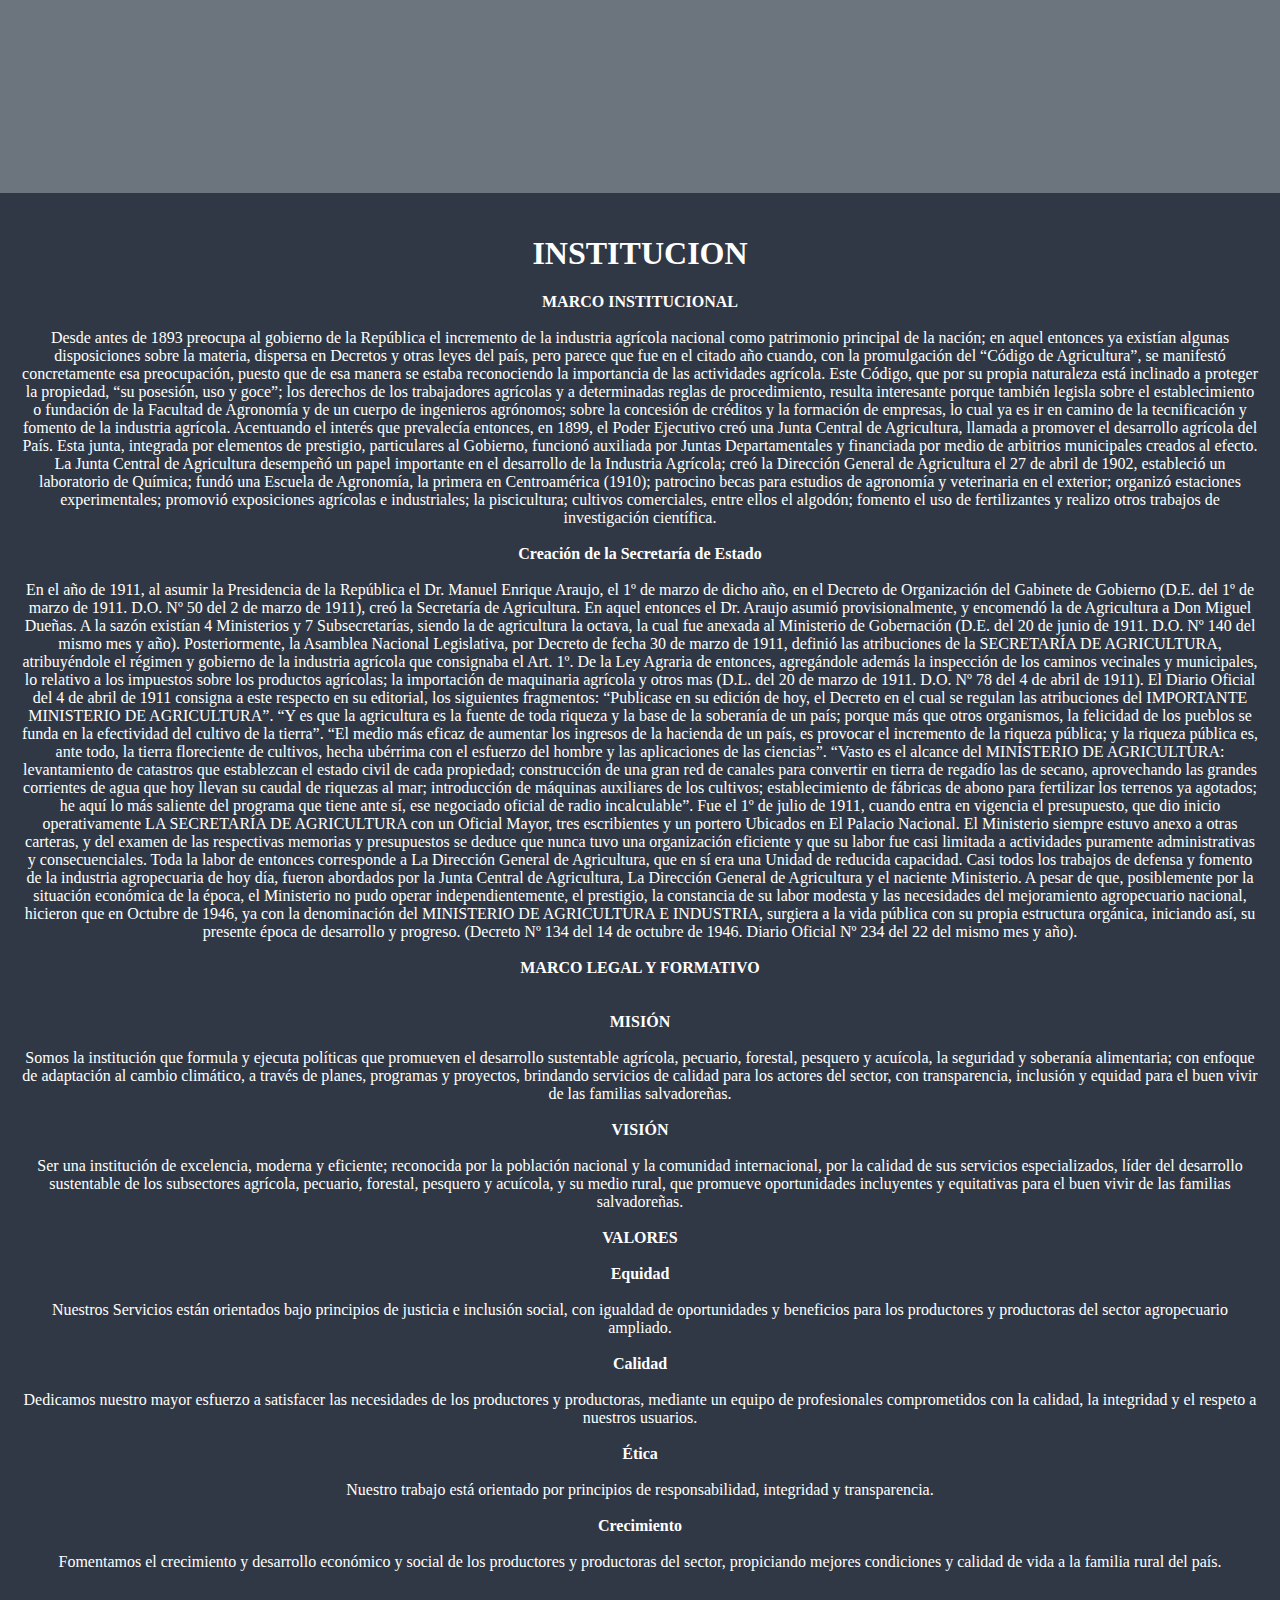
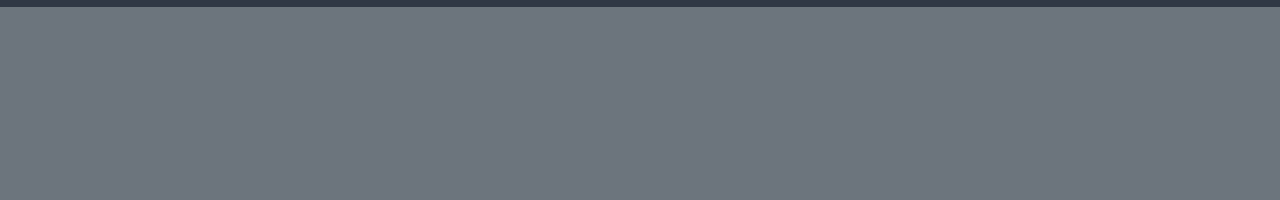
<file: institucion.html>
<html>
<head>
    <title>Institucion</title>
    <style>
        body {
            margin: 0;
            padding: 0;
            height: 200vh; 
            background-color: #6c757d; 
            display: flex;
            justify-content: center; 
            align-items: center; 
        }

        .cuadro {
            width: 100%; 
            padding: 20px;
            background-color: #303845; 
            color: #fff; 
            text-align: center;
        }

        a {
            color: #fff; 
            text-decoration: none; 
        }
    </style>
</head>
<body>
    <div class="cuadro">
        <h1>INSTITUCION</h1>
        <p>
	<b>MARCO INSTITUCIONAL</b><br><br>
Desde antes de 1893 preocupa al gobierno de la República el incremento de la industria agrícola nacional como patrimonio principal de la nación; en aquel entonces ya existían algunas disposiciones sobre la materia, dispersa en Decretos y otras leyes del país, pero parece que fue en el citado año cuando, con la promulgación del “Código de Agricultura”, se manifestó concretamente esa preocupación, puesto que de esa manera se estaba reconociendo la importancia de las actividades agrícola.

Este Código, que por su propia naturaleza está inclinado a proteger la propiedad, “su posesión, uso y goce”; los derechos de los trabajadores agrícolas y a determinadas reglas de procedimiento, resulta interesante porque también legisla sobre el establecimiento o fundación de la Facultad de Agronomía y de un cuerpo de ingenieros agrónomos; sobre la concesión de créditos y la formación de empresas, lo cual ya es ir en camino de la tecnificación y fomento de la industria agrícola.

Acentuando el interés que prevalecía entonces, en 1899, el Poder Ejecutivo creó  una Junta Central de Agricultura, llamada a promover el desarrollo agrícola del País. Esta junta, integrada por elementos de prestigio, particulares al Gobierno, funcionó auxiliada por Juntas Departamentales y financiada por medio de arbitrios municipales creados al efecto.

La Junta Central de Agricultura desempeñó un papel importante en el desarrollo de la Industria Agrícola; creó la Dirección General de Agricultura  el 27 de abril de 1902, estableció un laboratorio de Química; fundó una Escuela de Agronomía, la primera en Centroamérica (1910); patrocino becas para estudios de agronomía y veterinaria en el exterior; organizó estaciones experimentales; promovió exposiciones agrícolas e industriales; la piscicultura; cultivos comerciales, entre ellos el algodón; fomento el uso de fertilizantes y realizo otros trabajos de investigación científica.<br><br>

<b>Creación de la Secretaría de Estado</b><br><br>
En el año de 1911, al asumir la Presidencia de la República el Dr. Manuel Enrique Araujo, el 1º de marzo de dicho año, en el Decreto de Organización del Gabinete de Gobierno (D.E. del 1º de marzo de 1911. D.O. Nº 50 del 2 de marzo de 1911), creó la Secretaría de Agricultura. En aquel entonces el Dr. Araujo asumió provisionalmente, y encomendó la de Agricultura a Don Miguel Dueñas. A la sazón existían 4 Ministerios y 7 Subsecretarías, siendo la de agricultura la octava, la cual fue anexada al Ministerio de Gobernación (D.E. del 20 de junio de 1911. D.O. Nº 140 del mismo mes y año).

Posteriormente, la Asamblea Nacional Legislativa, por Decreto de fecha 30 de marzo de 1911, definió las atribuciones  de la SECRETARÍA DE AGRICULTURA, atribuyéndole el régimen y gobierno de la industria agrícola que consignaba el Art. 1º. De la Ley Agraria de entonces, agregándole además la inspección de los caminos vecinales y municipales, lo relativo a los impuestos sobre los productos agrícolas; la importación de maquinaria agrícola y otros mas (D.L. del 20 de marzo de 1911. D.O. Nº 78 del 4 de abril de 1911).

El Diario Oficial del 4 de abril de 1911 consigna a este respecto en su editorial, los siguientes fragmentos:

“Publicase en su edición de hoy, el Decreto en el cual se regulan las atribuciones del IMPORTANTE MINISTERIO DE AGRICULTURA”.

“Y es que la agricultura es la fuente de toda riqueza y la base de la soberanía de un país; porque más que otros organismos, la felicidad de los pueblos se funda en la efectividad del cultivo de la tierra”.

“El medio más eficaz de aumentar los ingresos de la hacienda de un país, es provocar el incremento de la riqueza pública; y la riqueza pública es, ante todo, la tierra floreciente de cultivos, hecha ubérrima con el esfuerzo del hombre y las aplicaciones de las ciencias”.

“Vasto es el alcance del MINISTERIO DE AGRICULTURA: levantamiento de catastros que establezcan el estado civil de cada propiedad; construcción de una gran red de canales para convertir en tierra de regadío las de secano, aprovechando las grandes corrientes de agua que hoy llevan su caudal de riquezas al mar; introducción de máquinas auxiliares  de los cultivos; establecimiento de fábricas de abono para fertilizar los terrenos ya agotados; he aquí lo más saliente del programa que tiene ante sí, ese negociado oficial de radio incalculable”.

Fue el 1º de julio de 1911, cuando entra en vigencia el presupuesto, que dio inicio operativamente LA SECRETARÍA DE AGRICULTURA  con un Oficial Mayor, tres escribientes y un portero Ubicados en El Palacio Nacional.

El Ministerio siempre estuvo anexo a otras carteras, y del examen de las respectivas memorias y presupuestos se deduce que nunca tuvo una organización eficiente y que su labor fue casi limitada a actividades puramente administrativas y consecuenciales. Toda la labor de entonces corresponde a La Dirección General de Agricultura, que en sí era una Unidad de reducida capacidad.

Casi todos los trabajos de defensa y fomento de la industria agropecuaria de hoy día, fueron abordados por la Junta Central de Agricultura, La Dirección General de Agricultura y el naciente Ministerio.

A pesar de que, posiblemente por la situación económica de la época, el Ministerio no pudo operar independientemente, el prestigio, la constancia de su labor modesta y las necesidades del mejoramiento agropecuario nacional, hicieron que en Octubre de 1946, ya con la denominación del MINISTERIO DE AGRICULTURA E INDUSTRIA, surgiera a la vida pública con su propia estructura orgánica, iniciando así, su presente época de desarrollo y progreso.

(Decreto Nº 134 del 14 de octubre de 1946. Diario Oficial Nº 234 del 22 del mismo mes y año). <br><br>

<b>MARCO LEGAL Y FORMATIVO</b><br><br><br>
<b>MISIÓN</b><br><br>
Somos la institución que formula y ejecuta políticas que promueven el desarrollo sustentable agrícola, pecuario, forestal, pesquero y acuícola, la seguridad y soberanía alimentaria; con enfoque de adaptación al cambio climático, a través de planes, programas y proyectos, brindando servicios de calidad para los actores del sector, con transparencia, inclusión y equidad para el buen vivir de las familias salvadoreñas.<br><br>

<b>VISIÓN</b><br><br>
Ser una institución de excelencia, moderna y eficiente; reconocida por la población nacional y la comunidad internacional, por la calidad de sus servicios especializados, líder del desarrollo sustentable de los subsectores agrícola, pecuario, forestal, pesquero y acuícola, y su medio rural, que promueve oportunidades incluyentes y equitativas para el buen vivir de las familias salvadoreñas. <br><br>


<b>VALORES</b> <br><br>
<b>Equidad</b><br><br>
Nuestros Servicios están orientados bajo principios de justicia e inclusión social, con igualdad de oportunidades y beneficios para los productores y productoras del sector agropecuario ampliado.<br><br>
<b>Calidad</b><br><br>
Dedicamos nuestro mayor esfuerzo a satisfacer las necesidades de los productores y productoras, mediante un equipo de profesionales comprometidos con la calidad, la integridad y el respeto a nuestros usuarios.<br><br>
<b>Ética</b><br><br>
Nuestro trabajo está orientado por principios de responsabilidad, integridad y transparencia.<br><br>
<b>Crecimiento</b><br><br>
Fomentamos el crecimiento y desarrollo económico y social de los productores y productoras del sector, propiciando mejores condiciones y calidad de vida a la familia rural del país.

    </div>
</body>
</html>
</file>
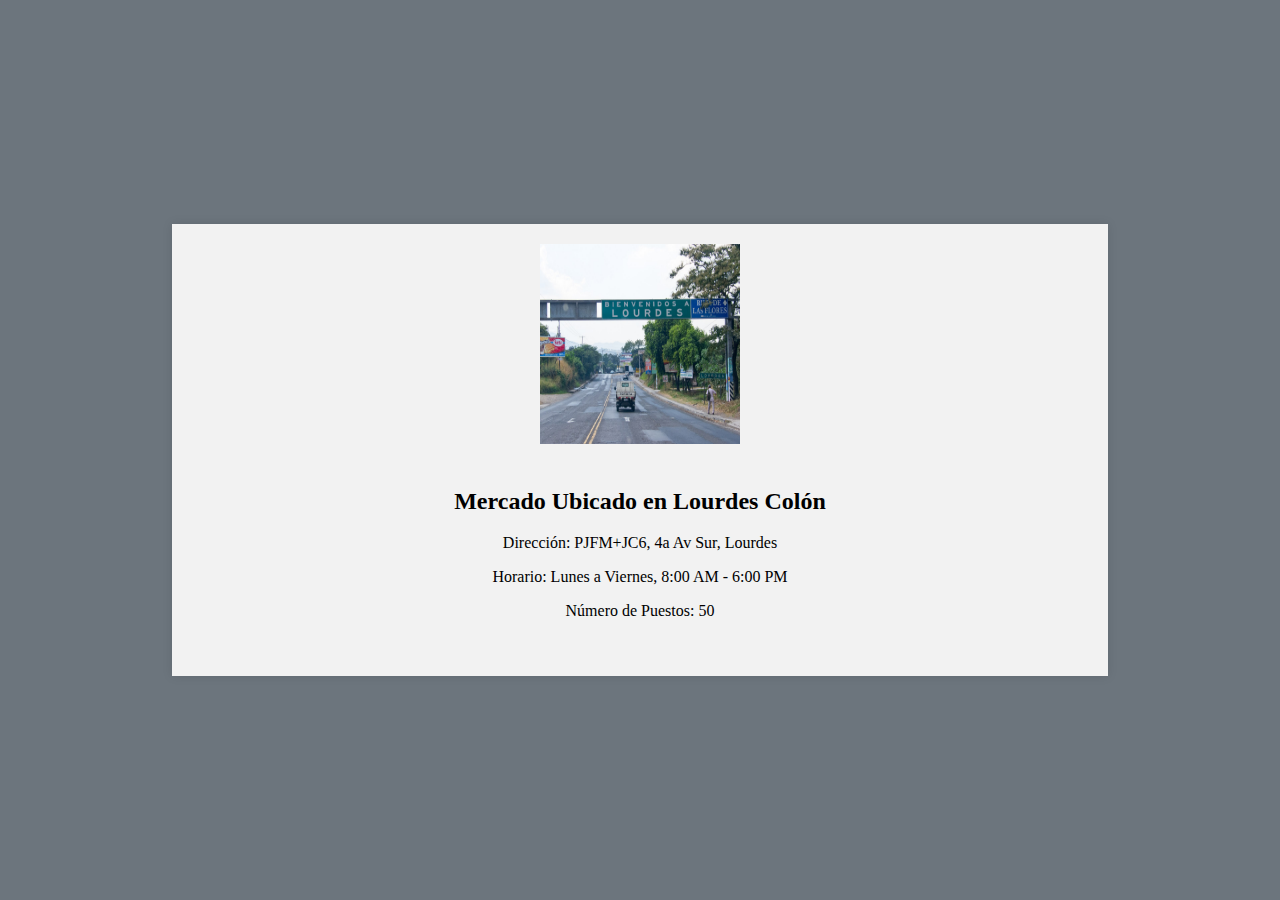
<file: mercado1.html>
<!DOCTYPE html>
<html>
<head>
    <title>Mercado1</title>
    <style>
        body {
            margin: 0;
            padding: 0;
            height: 100vh;
            background-color: #6c757d;
            display: flex;
            justify-content: center;
            align-items: center;
        }

        .cuadro {
            width: 70%;
            background-color: #f2f2f2;
            text-align: center;
            padding: 20px;
            box-shadow: 0 0 10px rgba(0, 0, 0, 0.1);
            display: flex;
            flex-direction: column;
            align-items: center;
        }

        .informacion {
            margin-bottom: 20px;
        }

        .foto {
       
            margin-bottom: 20px;
        }

        .cuadro a {
            color: black;
            font-family: 'Arial', sans-serif;
            font-size: 20px;
            text-decoration: none;
        }
    </style>
</head>
<body>
    <div class="cuadro">
        <div class="foto">
            <img src="imagenes/lourdes.jpg" alt="Imagen del mercado" width="200" height="200" />
        </div>
        <div class="informacion">
            <h2>Mercado Ubicado en Lourdes Colón</h2>
            <p>Dirección: PJFM+JC6, 4a Av Sur, Lourdes</p>
            <p>Horario: Lunes a Viernes, 8:00 AM - 6:00 PM</p>
            <p>Número de Puestos: 50</p>
        </div>
       
    </div>
</body>
</html>
</file>
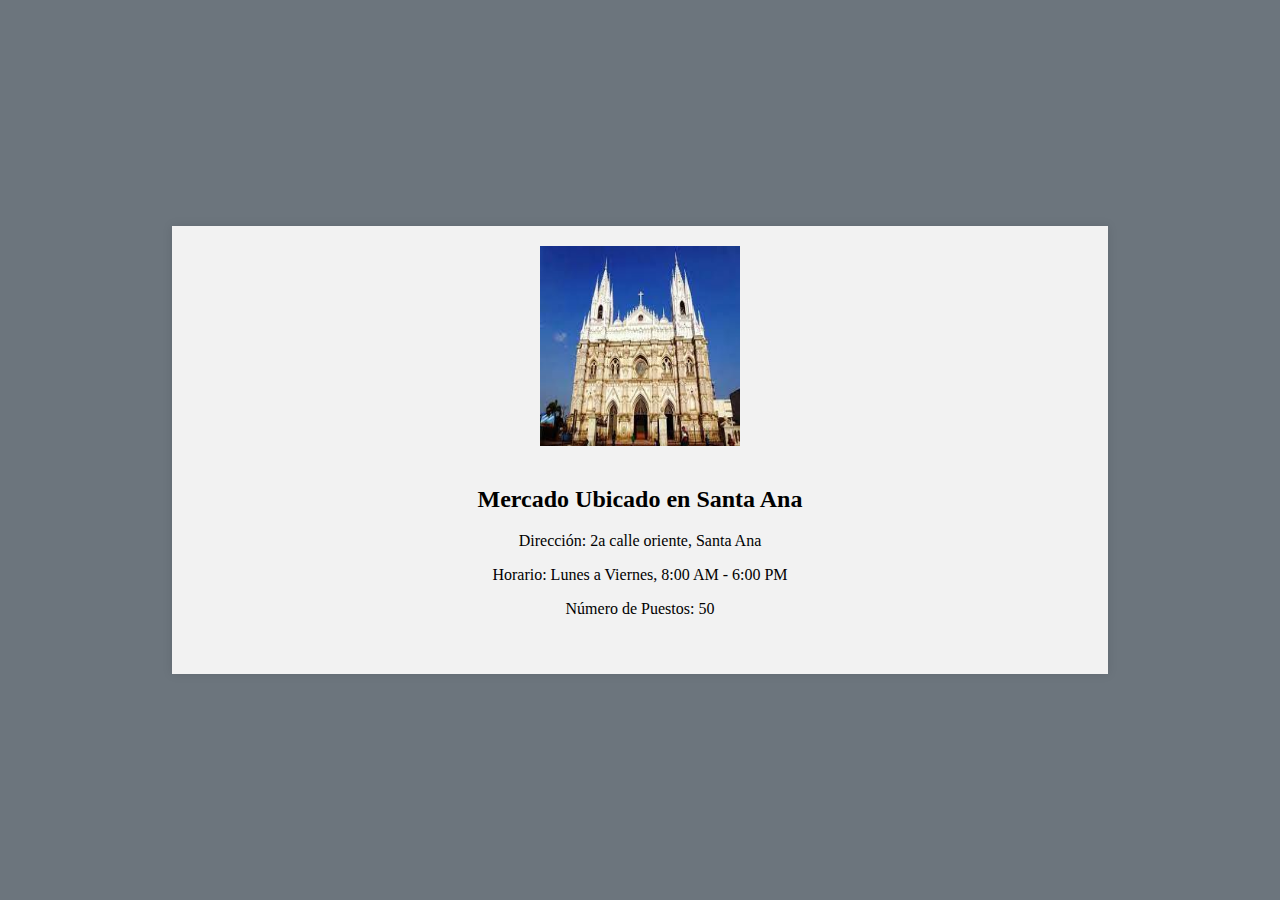
<file: mercado2.html>
<html>
<head>
    <title>Mercado2</title>
    <style>
        body {
            margin: 0;
            padding: 0;
            height: 100vh;
            background-color: #6c757d;
            display: flex;
            justify-content: center;
            align-items: center;
        }

        .cuadro {
            width: 70%;
            background-color: #f2f2f2;
            text-align: center;
            padding: 20px;
            box-shadow: 0 0 10px rgba(0, 0, 0, 0.1);
            display: flex;
            flex-direction: column;
            align-items: center;
        }

        .informacion {
            margin-bottom: 20px;
        }

        .foto {
       
            margin-bottom: 20px;
        }

        .cuadro a {
            color: black;
            font-family: 'Arial', sans-serif;
            font-size: 20px;
            text-decoration: none;
        }
    </style>
</head>
<body>
    <div class="cuadro">
        <div class="foto">
            <img src="imagenes/santa ana.jpg" alt="Imagen del mercado" width="200" height="200" />
        </div>
        <div class="informacion">
            <h2>Mercado Ubicado en Santa Ana</h2>
            <p>Dirección: 2a calle oriente, Santa Ana</p>
            <p>Horario: Lunes a Viernes, 8:00 AM - 6:00 PM</p>
            <p>Número de Puestos: 50</p>
        </div>
       
    </div>
</body>
</html>
</file>
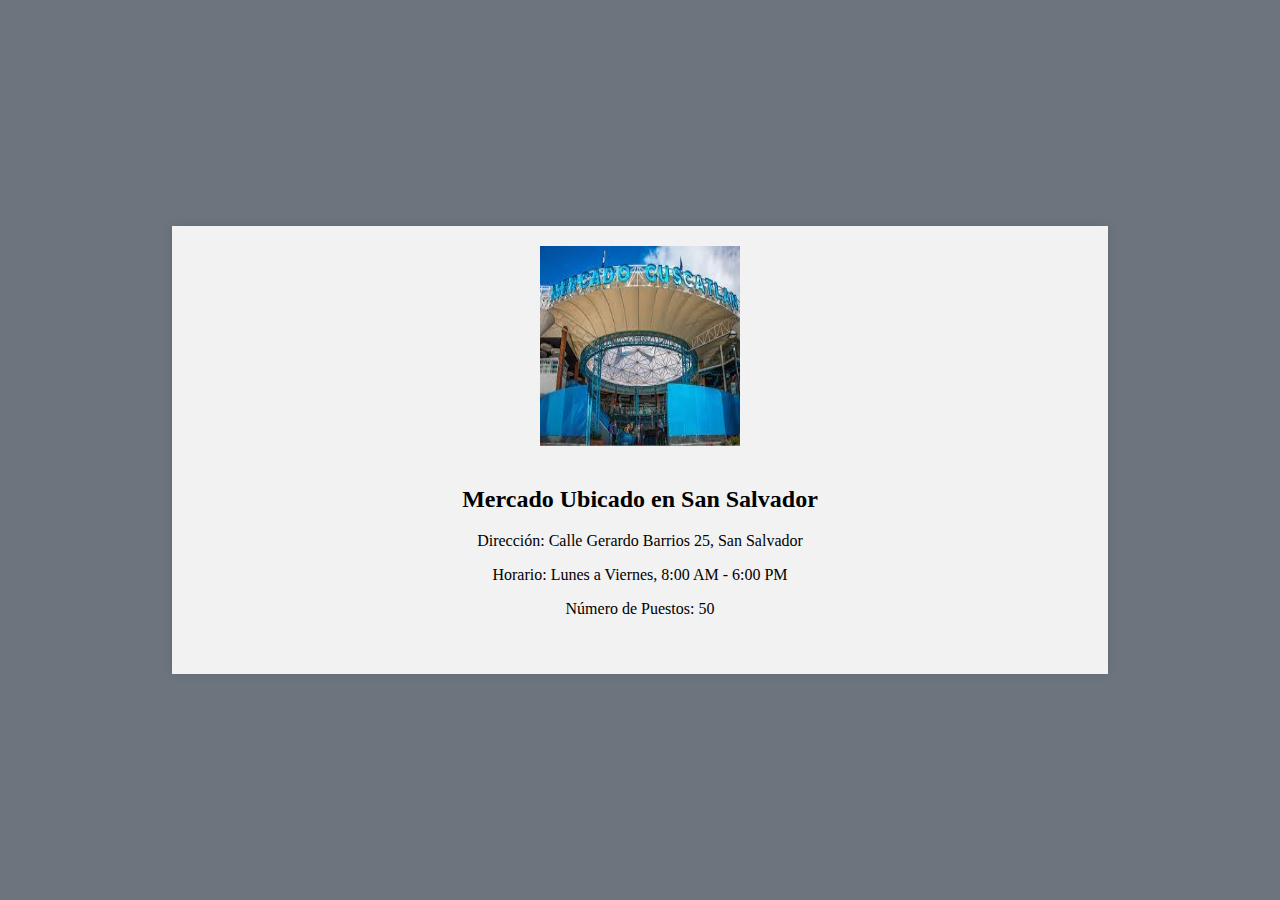
<file: mercado3.html>
<html>
<head>
    <title>Mercado3</title>
    <style>
        body {
            margin: 0;
            padding: 0;
            height: 100vh;
            background-color: #6c757d;
            display: flex;
            justify-content: center;
            align-items: center;
        }

        .cuadro {
            width: 70%;
            background-color: #f2f2f2;
            text-align: center;
            padding: 20px;
            box-shadow: 0 0 10px rgba(0, 0, 0, 0.1);
            display: flex;
            flex-direction: column;
            align-items: center;
        }

        .informacion {
            margin-bottom: 20px;
        }

        .foto {
       
            margin-bottom: 20px;
        }

        .cuadro a {
            color: black;
            font-family: 'Arial', sans-serif;
            font-size: 20px;
            text-decoration: none;
        }
    </style>
</head>
<body>
    <div class="cuadro">
        <div class="foto">
            <img src="imagenes/san salvador.jpg" alt="Imagen del mercado" width="200" height="200" />
        </div>
        <div class="informacion">
            <h2>Mercado Ubicado en San Salvador</h2>
            <p>Dirección: Calle Gerardo Barrios 25, San Salvador</p>
            <p>Horario: Lunes a Viernes, 8:00 AM - 6:00 PM</p>
            <p>Número de Puestos: 50</p>
        </div>
       
    </div>
</body>
</html>
</file>
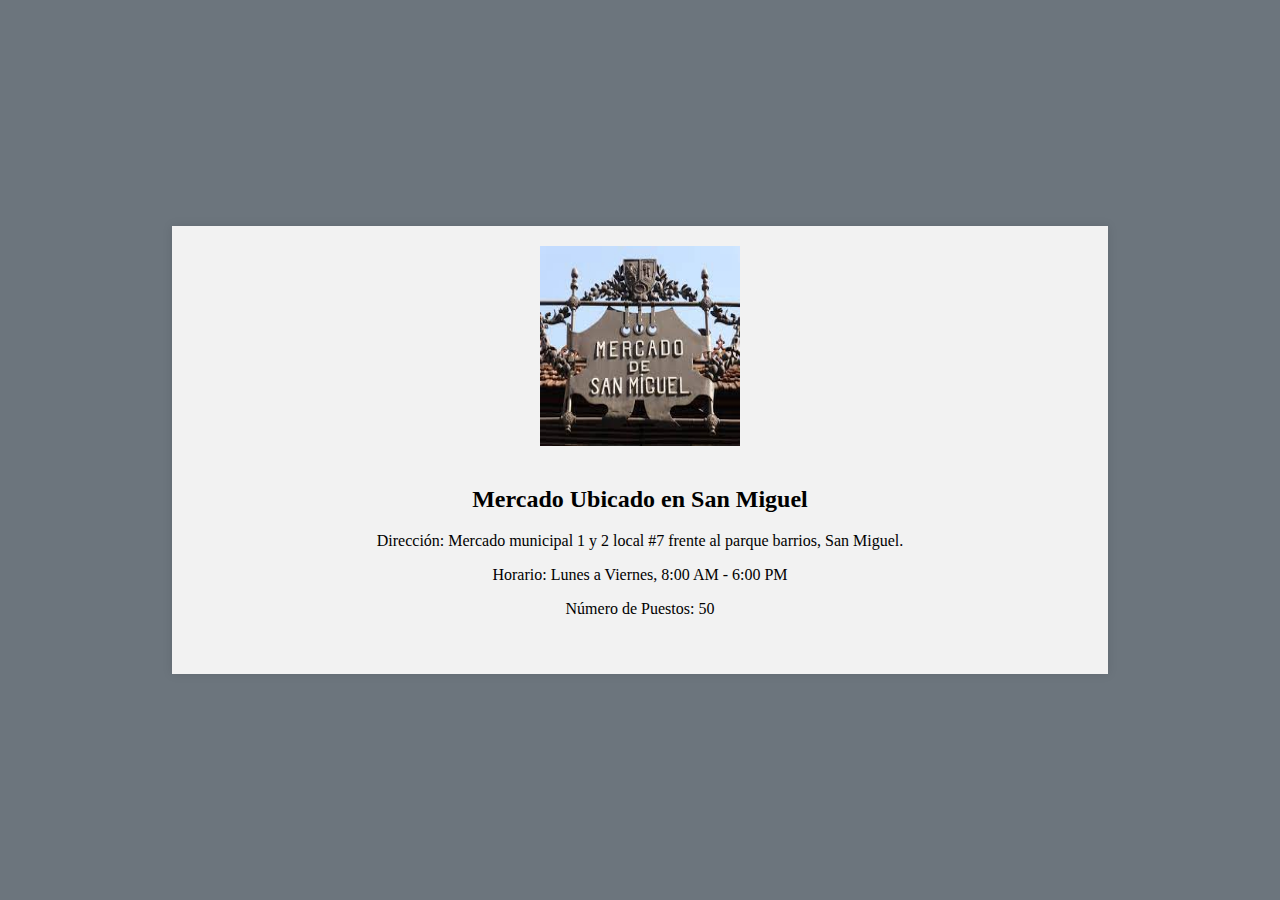
<file: mercado4.html>
<html>
<head>
    <title>Mercado4</title>
    <style>
        body {
            margin: 0;
            padding: 0;
            height: 100vh;
            background-color: #6c757d;
            display: flex;
            justify-content: center;
            align-items: center;
        }

        .cuadro {
            width: 70%;
            background-color: #f2f2f2;
            text-align: center;
            padding: 20px;
            box-shadow: 0 0 10px rgba(0, 0, 0, 0.1);
            display: flex;
            flex-direction: column;
            align-items: center;
        }

        .informacion {
            margin-bottom: 20px;
        }

        .foto {
       
            margin-bottom: 20px;
        }

        .cuadro a {
            color: black;
            font-family: 'Arial', sans-serif;
            font-size: 20px;
            text-decoration: none;
        }
    </style>
</head>
<body>
    <div class="cuadro">
        <div class="foto">
            <img src="imagenes/san miguel.jpg" alt="Imagen del mercado" width="200" height="200" />
        </div>
        <div class="informacion">
            <h2>Mercado Ubicado en San Miguel</h2>
            <p>Dirección: Mercado municipal 1 y 2 local #7 frente al parque barrios, San Miguel.</p>
            <p>Horario: Lunes a Viernes, 8:00 AM - 6:00 PM</p>
            <p>Número de Puestos: 50</p>
        </div>
       
    </div>
</body>
</html>
</file>
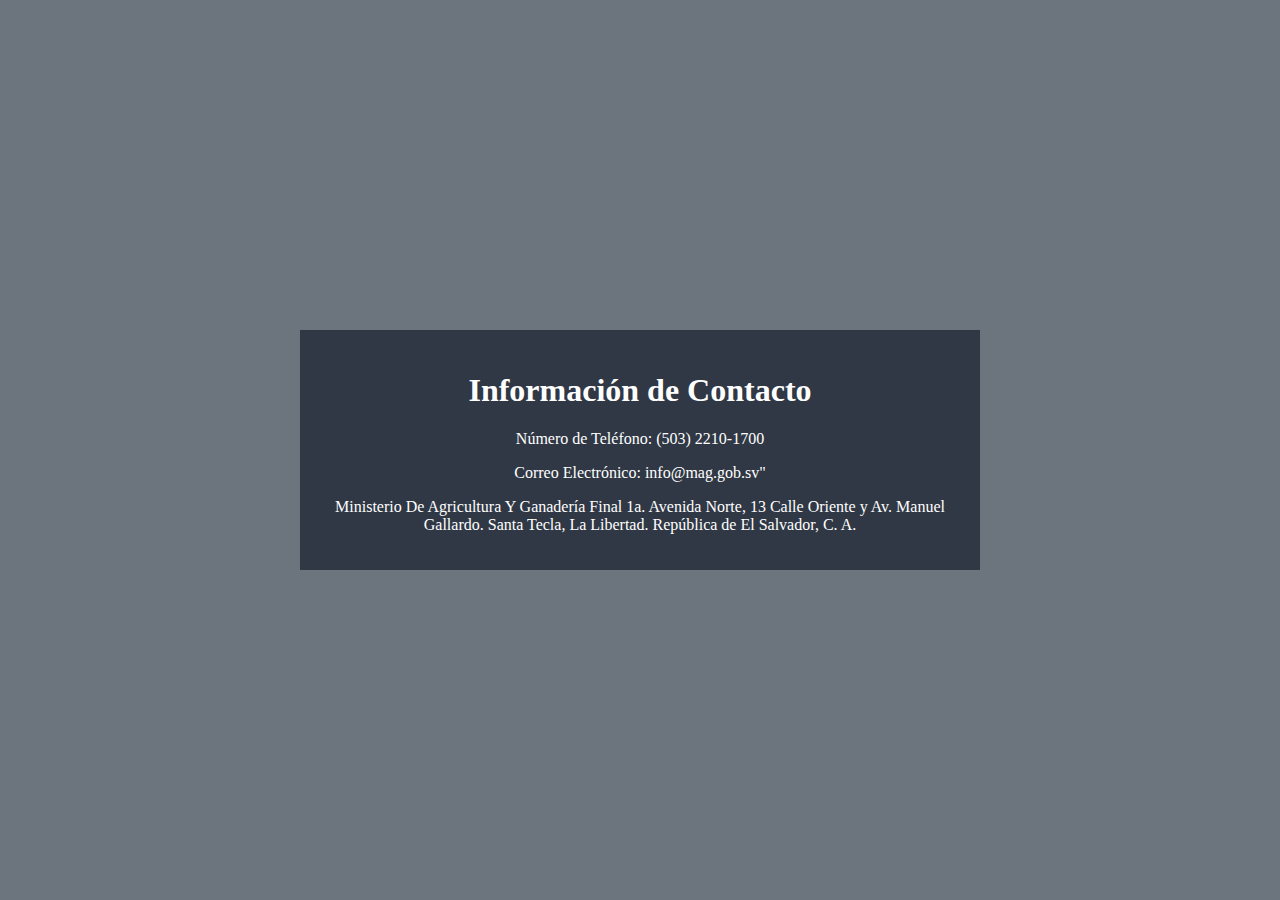
<file: Telefono.html>
<!-- telefono.html -->
<!DOCTYPE html>
<html>
<head>
    <title>Contacto</title>
    <style>
        body {
            margin: 0;
            padding: 0;
            height: 100vh; 
            background-color: #6c757d; 
            display: flex;
            justify-content: center; 
            align-items: center; 
        }

        .cuadro {
            width: 50%; 
            padding: 20px;
            background-color: #303845; 
            color: #fff; 
            text-align: center;
        }

        a {
            color: #fff; 
            text-decoration: none; 
        }
    </style>
</head>
<body>
    <div class="cuadro">
        <h1>Información de Contacto</h1>
        <p>Número de Teléfono: <a href="(503) 2210-1700">(503) 2210-1700</a></p>
        <p>Correo Electrónico: <a href="info@mag.gob.sv">info@mag.gob.sv"</a></p>
        <p>Ministerio De Agricultura Y Ganadería
Final 1a. Avenida Norte, 13 Calle Oriente y Av. Manuel Gallardo. Santa Tecla, La Libertad. República de El Salvador, C. A.</p>
    </div>
</body>
</html>
</file>
